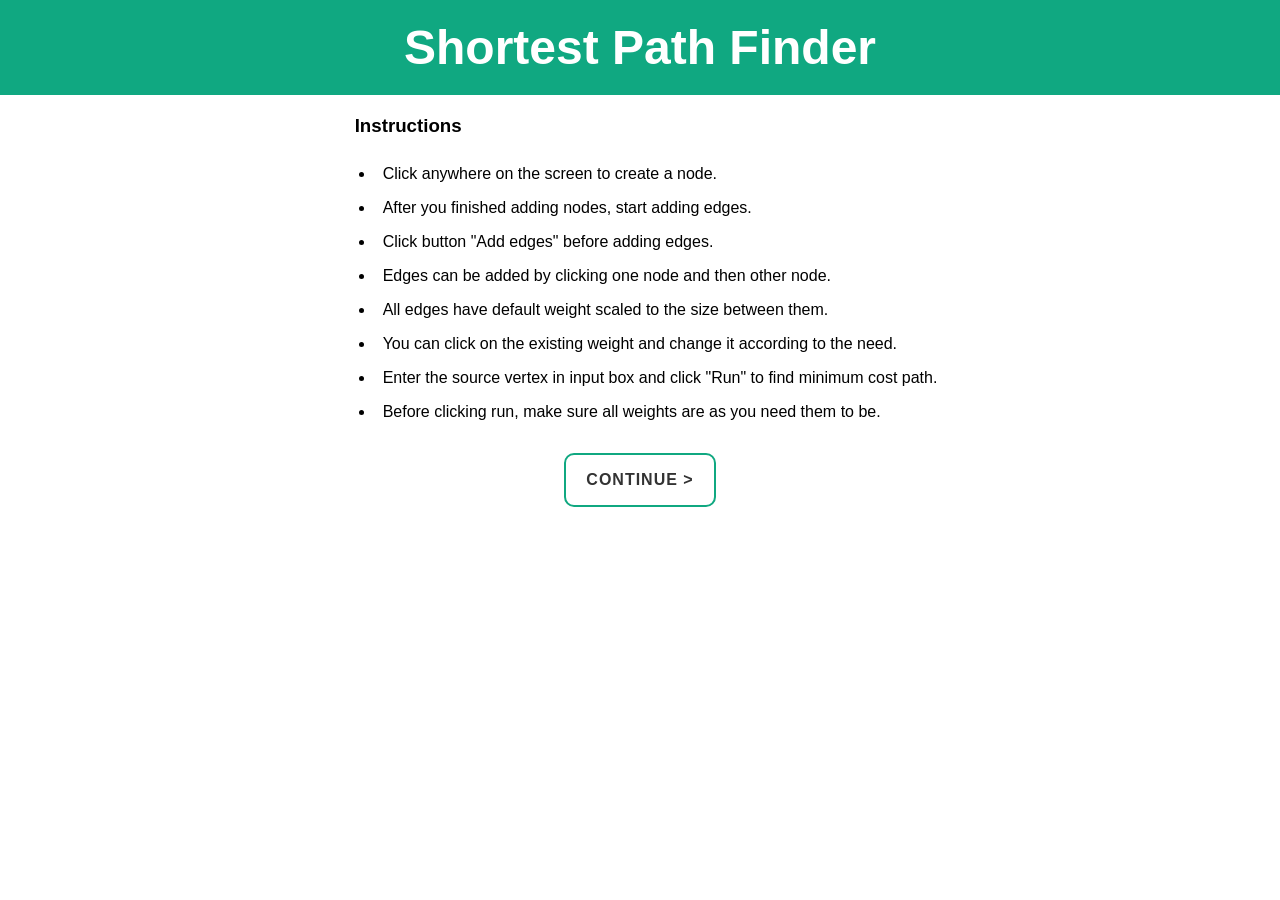
<file: instructions.html>
<!DOCTYPE html>
<html lang="en">
  <head>
    <meta charset="UTF-8" />
    <meta name="viewport" content="width=device-width, initial-scale=1.0" />
    <meta http-equiv="X-UA-Compatible" content="ie=edge" />
    <link rel="stylesheet" href="style.css" />

    <style>
      body {
        width: 100%;
        height: 100vh;
        display: flex;
        flex-direction: column;
        align-items: center;
        overflow-y: scroll;
      }
      .inline {
        background-color: #333;
        position: static;
        display: inline-block;
        text-align: center;
        line-height: 40px;
        margin: 1rem;
      }
      .continue-link {
        padding: 16px 20px;
        border-radius: 10px;
        outline: 0;
        cursor: pointer;
        margin: 1.5rem 0;
        box-shadow: none;
        font-weight: bold;
        text-transform: uppercase;
        font-family: Arial, Helvetica, sans-serif;
        letter-spacing: 1px;
        text-decoration: none;
        color: #333;
        border: 2px solid #10a881;
      }
      .continue-link:active {
        color: #10a881;
      }
    </style>
    <title>Instructions | Shortest Path Using Dijkstra Algo</title>
  </head>
  <body>
    <header>
      <div class="title">
        <h2>Shortest Path Finder</h2>
      </div>
    </header>

    <main>
      <h3>Instructions</h3>
      <ul>
        <li>Click anywhere on the screen to create a node.</li>
        <li>After you finished adding nodes, start adding edges.</li>
        <li>Click button "Add edges" before adding edges.</li>
        <li>Edges can be added by clicking one node and then other node.</li>
        <li>All edges have default weight scaled to the size between them.</li>
        <li>
          You can click on the existing weight and change it according to the
          need.
        </li>
        <li>
          Enter the source vertex in input box and click "Run" to find minimum
          cost path.
        </li>
        <li>
          Before clicking run, make sure all weights are as you need them to be.
        </li>
      </ul>
    </main>
    <a href="index.html" class="continue-link">Continue ></a>
  </body>
</html>
</file>
<file: style.css>
* {
  box-sizing: border-box;
  margin: 0;
}
body {
  font-family: "Segoe UI", Tahoma, Geneva, Verdana, sans-serif;
}
.drawing-area {
  display: flex;
  position: absolute;
  top: 0;
  flex-wrap: wrap;
  justify-content: flex-start;
  align-items: flex-start;
  background-color: #333;
  width: 100%;
  height: 100vh;
  z-index: -1;
}
.drawing-area .click-instruction {
  position: absolute;
  top: 50%;
  left: 50%;
  transform: translate(-50%, -50%);
  color: #fff;
  pointer-events: none;
  z-index: -10;
}
.block {
  position: absolute;
  width: 50px;
  height: 50px;
  border: 5px solid rgb(163, 211, 208);
  border-radius: 50%;
  margin-top: -3px;
  display: flex;
  justify-content: center;
  align-items: center;
  color: #fff;
  cursor: pointer;
  z-index: 10;
}
.outline-btn {
  border: 2px solid rgb(102, 216, 159);
  /* border: none; */
  background-color: transparent;
  border-radius: 4px;
  cursor: pointer;
  outline: none;
  color: #fff;
  padding: 6px 10px;
  box-shadow: 1px 2px 3px 1px #333;
}
.outline-btn:active {
  box-shadow: none;
}
.outline-btn:disabled {
  box-shadow: none;
}
.reset-btn {
  margin-left: 12px;
}
.line {
  height: 5px;
  background-color: lemonchiffon;
  position: absolute;
  transform-origin: top left;
  text-align: center;
  color: #eee;
  line-height: 2rem;
}
.line .edge-weight {
  padding: 0 10px;
  width: max-content;
  margin: auto;
}
header {
  width: 100%;
  padding: 20px;
  background-color: #10a881;
  text-align: center;
}
header .title {
  font-size: 2rem;
  color: #fff;
}
header .title a:nth-child(2) {
  width: 40px;
  height: 40px;
  position: absolute;
  right: 10px;
}
header .title a {
  text-decoration: none;
  color: #fff;
}
a > img {
  width: 100%;
  height: 100%;
}
main h3 {
  padding: 20px;
  font-weight: 1.2rem;
}
main ul > li {
  padding: 0.5rem;
}
.options {
  margin-top: 20px;
  display: flex;
  justify-content: space-around;
}
.options input {
  outline: 0;
  padding: 6px;
  width: 100px;
}
.path {
  position: absolute;
  bottom: 60px;
  right: 0;
  height: min-content;
  color: #fff;
  overflow-x: scroll;
  width: 40%;
  min-width: 300px;
  background-color: rgba(146, 146, 146, 0.4);
  transition-duration: 1s;
}
.path::-webkit-scrollbar {
  display: none;
}
</file>
